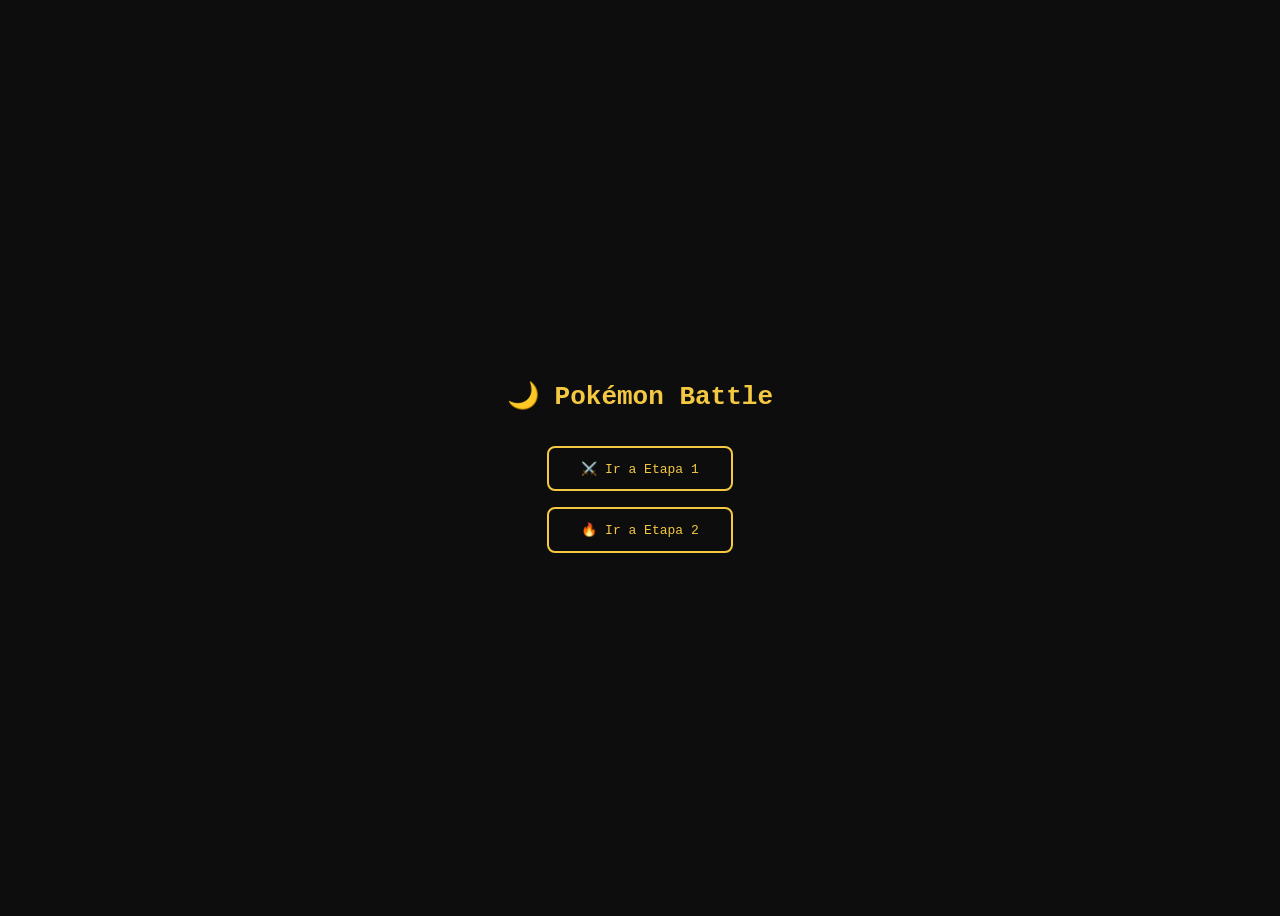
<file: index.html>
<!DOCTYPE html>
<html lang="es">
<head>
  <meta charset="UTF-8">
  <title>Pokémon Battle — Adexum</title>
  <style>
    body { background: #0d0d0d; color: #f5c842; font-family: monospace; 
           display: flex; flex-direction: column; align-items: center; 
           justify-content: center; height: 100vh; gap: 1rem; }
    a { color: #f5c842; text-decoration: none; border: 2px solid #f5c842;
        padding: 0.8rem 2rem; border-radius: 8px; }
    a:hover { background: #f5c842; color: #0d0d0d; }
  </style>
</head>
<body>
  <h1>🌙 Pokémon Battle</h1>
  <a href="./Etapa-1/index.html">⚔️ Ir a Etapa 1</a>
  <a href="./Etapa-2/index.html">🔥 Ir a Etapa 2</a>
</body>
</html>
</file>
